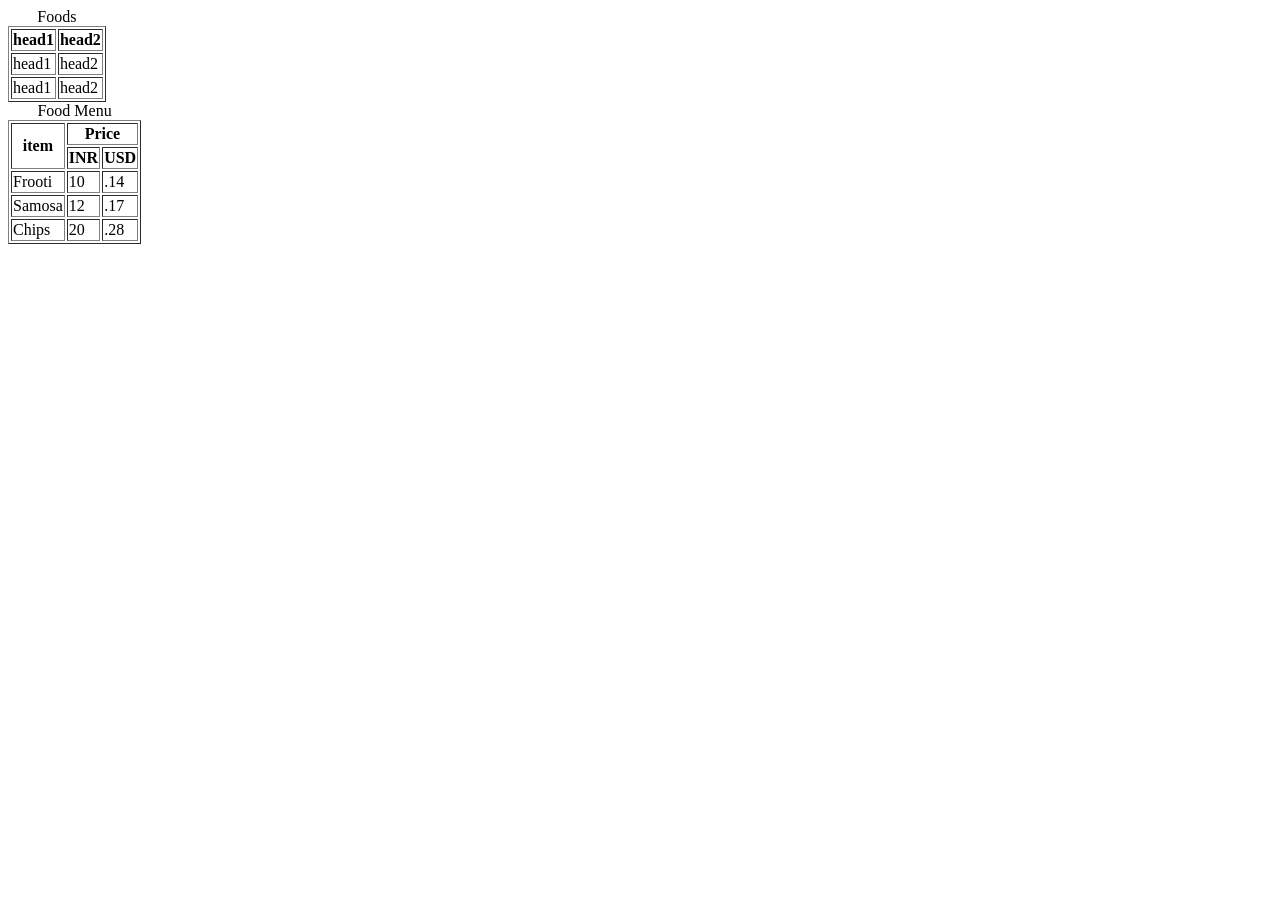
<file: web/1/index.html>
<!DOCTYPE html>
<html lang="en">
<head>
    <meta charset="UTF-8">
    <meta name="viewport" content="width=device-width, initial-scale=1.0">
    <title>tables</title>
</head>
<body>
    <table
    border="black">
        <caption>Foods</caption>
        <thead>
            <tr>
                <th>head1</th>
                <th>head2</th>
            </tr>


        </thead>
        <tbody>
            <tr>
                <td>head1</td>
                <td>head2</td>
            </tr>
            <tr>
                <td>head1</td>
                <td>head2</td>
            </tr>
        </tbody>
    </table>
    <table
    border="black">
        <caption>Food Menu</caption>
        <thead>
            <tr>
                <th  rowspan="2">item</th>
                <th colspan="2">Price</th>
            </tr>
            <tr>

                <th>INR</th>
                <th>USD</th>
            </tr>


        </thead>
        <tbody>
            <tr>
                <td>Frooti</td>
                <td>10</td>
                <td>.14</td>
            </tr>
            <tr>
                <td>Samosa</td>
                <td>12</td>
                <td>.17</td>
            </tr>
            <tr>
                <td>Chips</td>
                <td>20</td>
                <td>.28</td>
            </tr>
           
        </tbody>
    </table>
</body>
</html>
</file>
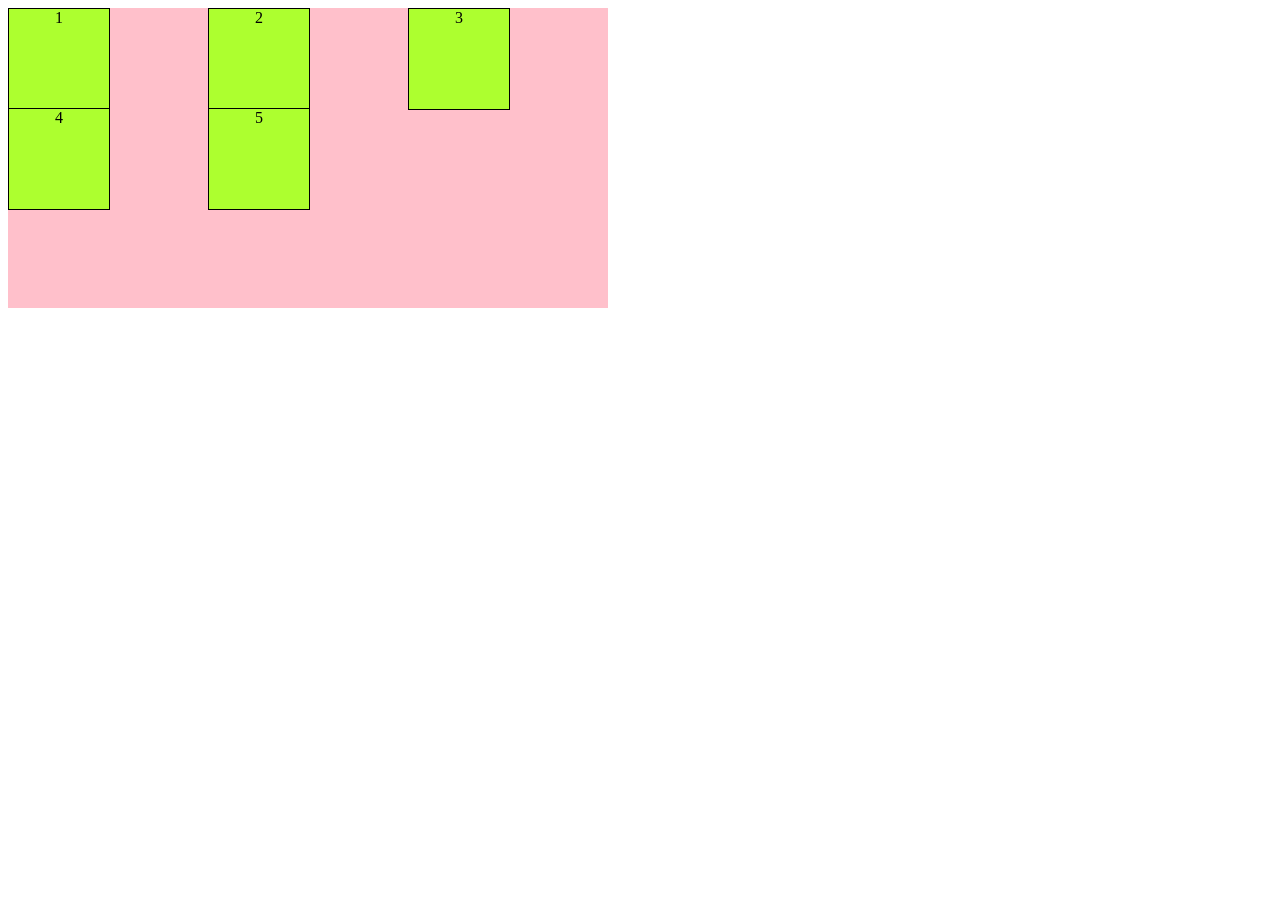
<file: web/10/index.htm>
<!DOCTYPE html>
<html lang="en">
<head>
    <meta charset="UTF-8">
    <meta name="viewport" content="width=device-width, initial-scale=1.0">
    <title>Document</title>
    <link rel="stylesheet" href="style.css">
</head>
<body>
    <div class="container">
        <div class="box">1</div>
        <div class="box">2</div>
        <div class="box">3</div>
        <div class="box">4</div>
        <div class="box">5</div>
       
       
    </div>
    
</body>
</html>
</file>
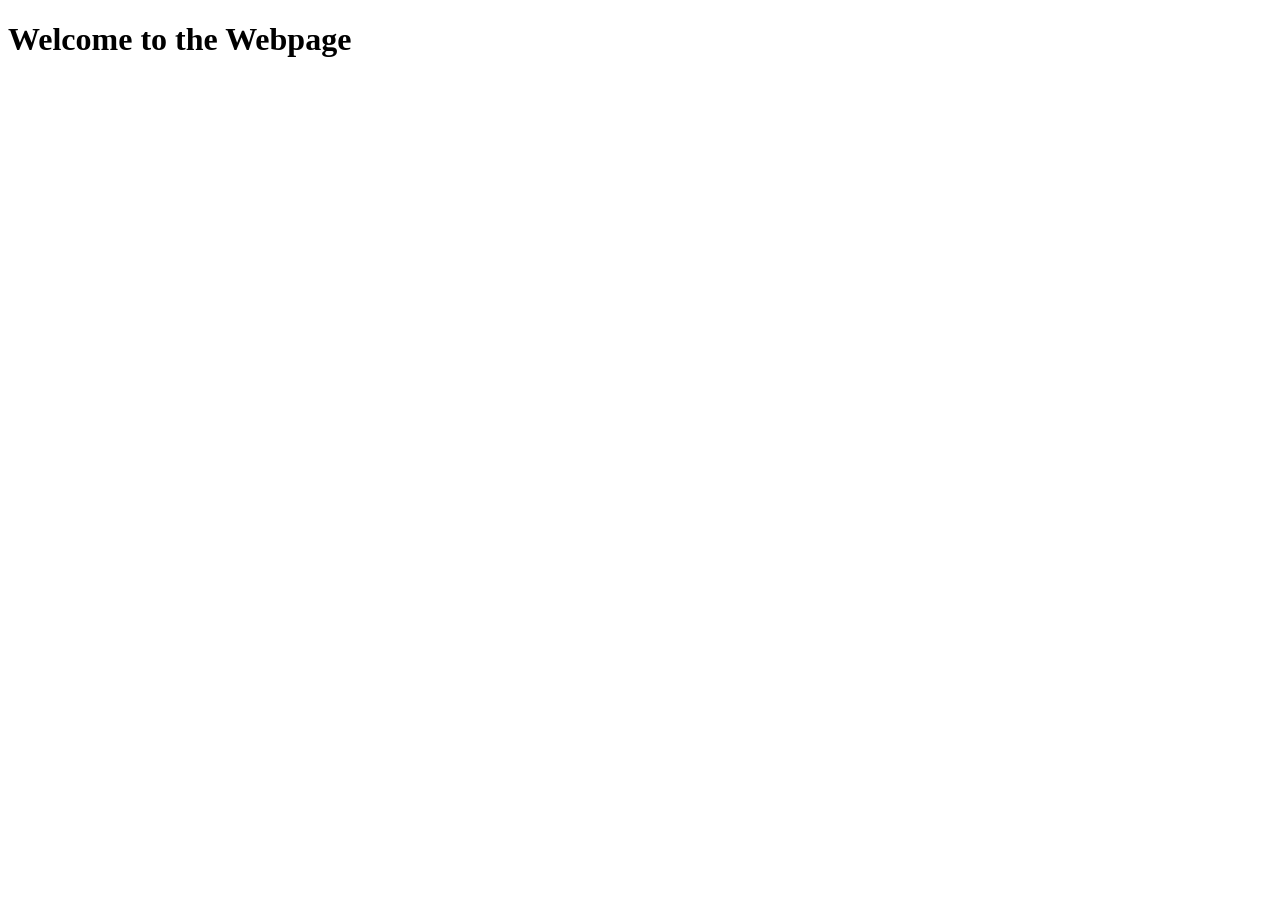
<file: web/12/index.htm>
<!DOCTYPE html>
<html lang="en">
<head>
    <meta charset="UTF-8">
    <meta name="viewport" content="width=device-width, initial-scale=1.0">
    <title>Document</title>
</head>
<body>
    <h1>Welcome to the Webpage</h1>
    <script src="min.js"></script>
</body>
</html>
</file>
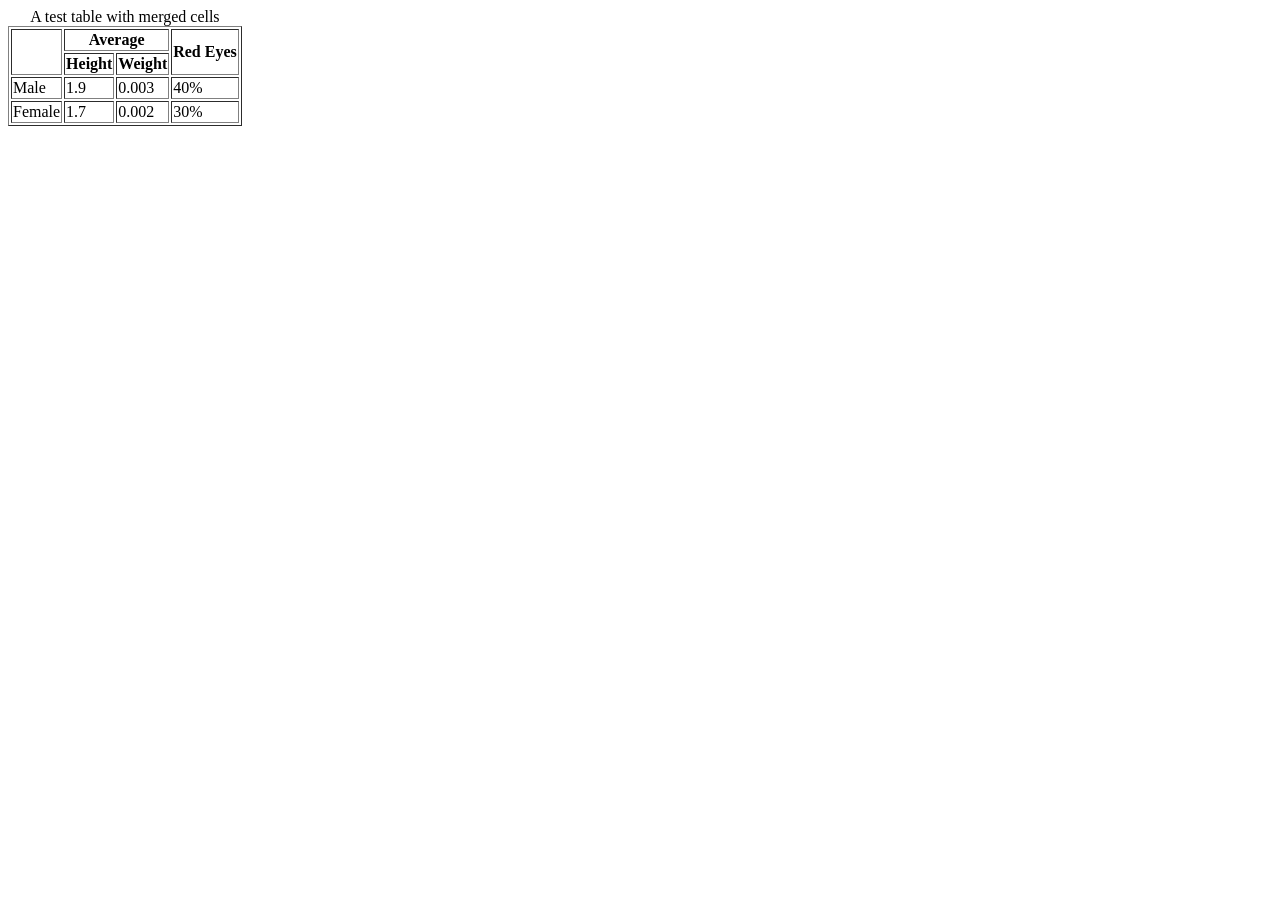
<file: web/2/index.html>
<!DOCTYPE html>
<html lang="en">
<head>
    <meta charset="UTF-8">
    <meta name="viewport" content="width=device-width, initial-scale=1.0">
    <title>Documon</title>
</head>
<body>

    <table border="black">
        <caption>
            A test table with merged cells
        </caption>
        <thead>
            <tr>
                <th rowspan="2">&nbsp;&nbsp;&nbsp;</th>
                <th colspan="2">Average</th>
                <th rowspan="2">Red Eyes</th>
            </tr>
            <tr>
                <th>
                    Height
                </th>
                <th>
                    Weight
                </th>
            </tr>
        </thead>
        <tbody>
            <tr>
                <td>Male</td>
                <td>1.9</td>
                <td>0.003</td>
                <td>40%</td>
            </tr>
             <tr>
                <td>Female</td>
                <td>1.7</td>
                <td>0.002</td>
                <td>30%</td>
            </tr>
        </tbody>
    </table>
    
</body>
</html>
</file>
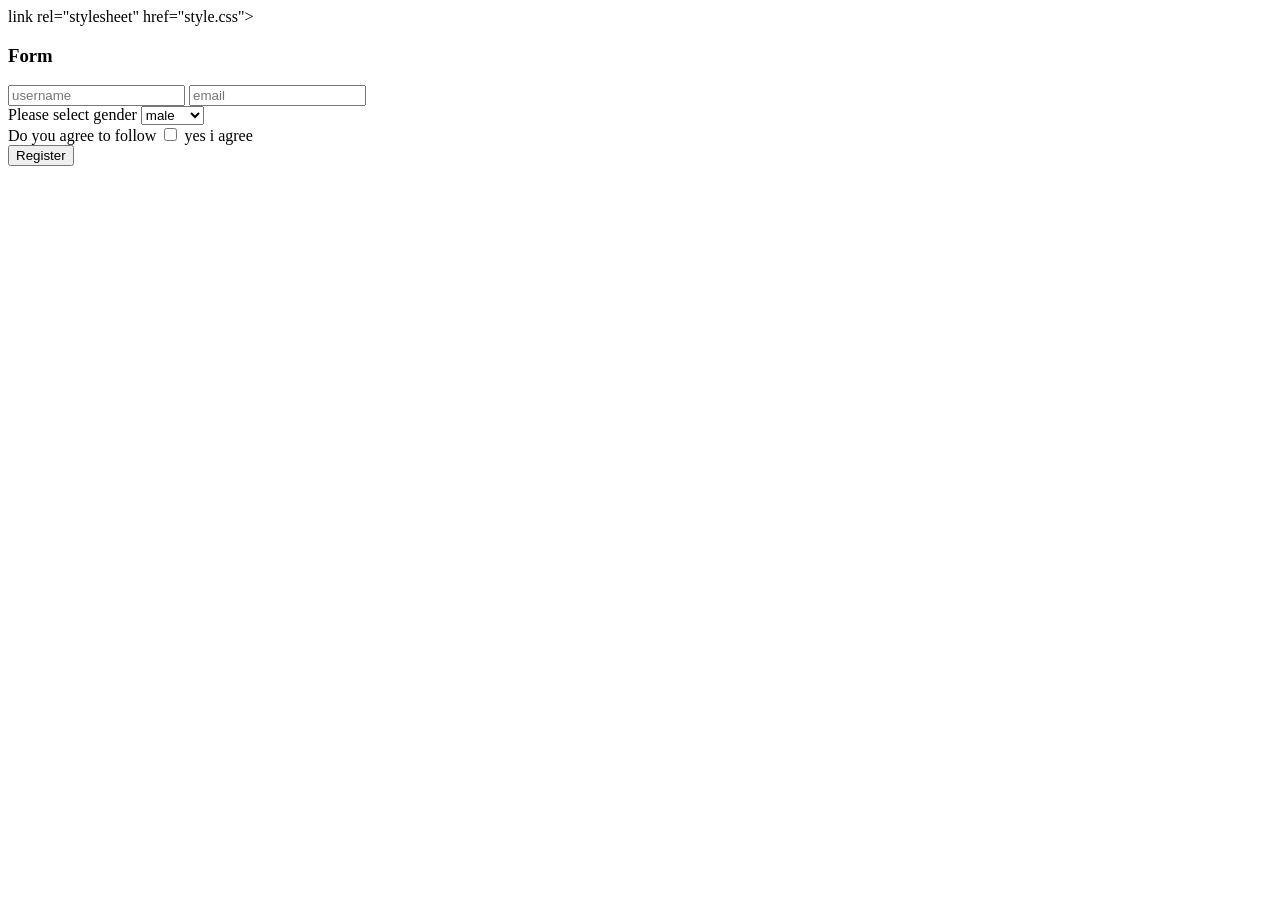
<file: web/4/index.html>
<!DOCTYPE html>
<html lang="en">
<head>
    <meta charset="UTF-8">
    <meta name="viewport" content="width=device-width, initial-scale=1.0">
    <title>Document</title>
    link rel="stylesheet" href="style.css">
</head>
<body>
    <h3>Form</h3>
    <form action="/server">
        <div>
            <input type="text" placeholder="username"name ="name" />
            <input type="email" placeholder="email"name ="email" />
        </div>
        <div>
            <label>Please select gender</label>
            <select name="gender" id="gender">
                <option value="M"> male</option>
                <option value="F"> female</option>
                <option value="O"> other</option>
            </select>
        </div>
        <div>
            Do you agree to follow 
            <input type="checkbox" id="terms" name="terms">
            <label> yes i agree </label>
        </div>
        <button>Register</button>
    </form>
</body>
</html>
</file>
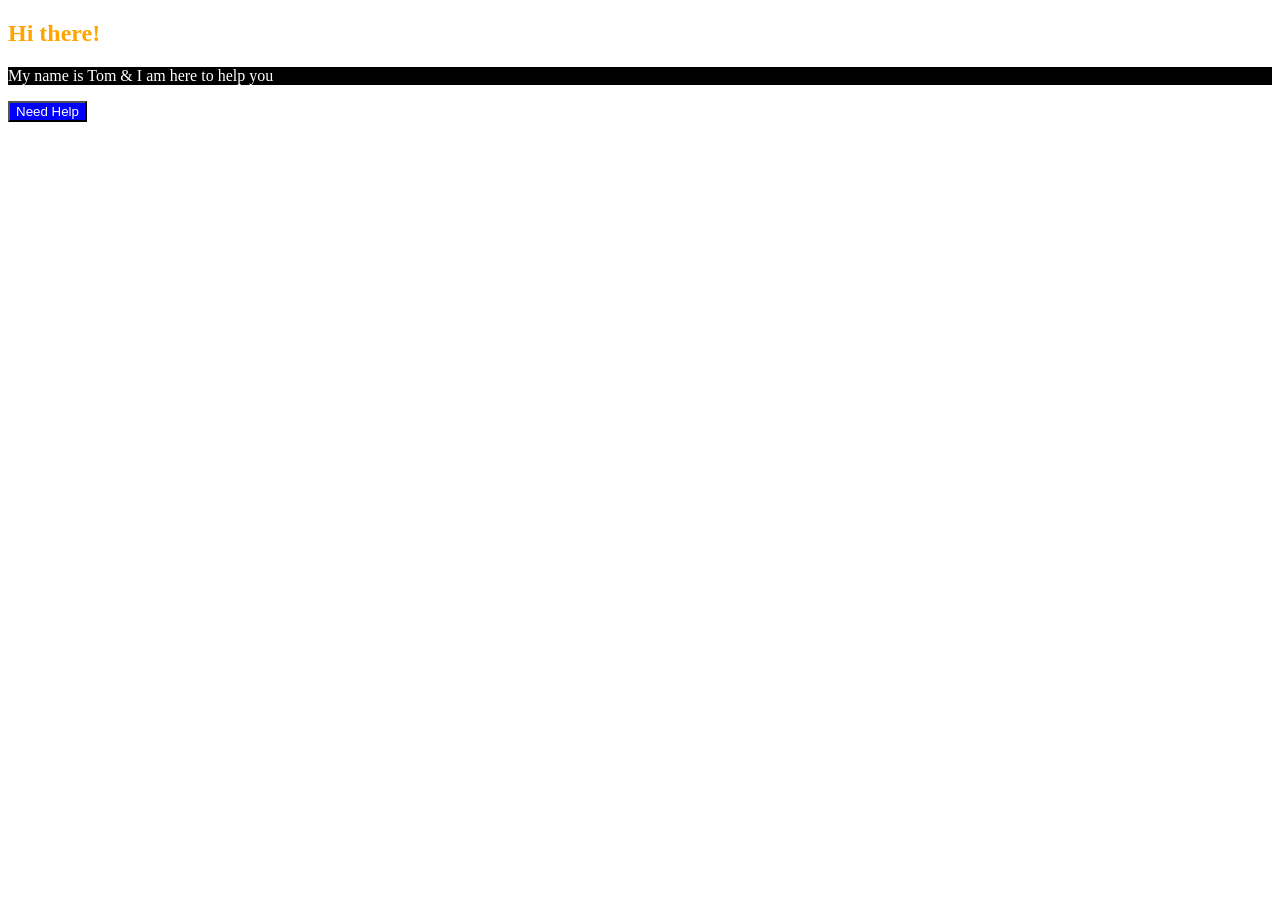
<file: web/5/index.htm>
<!DOCTYPE html>
<html lang="en">
<head>
    <meta charset="UTF-8">
    <meta name="viewport" content="width=device-width, initial-scale=1.0">
    <title>Document</title>
    <link rel="stylesheet" href="style.css">
</head>
<body>
    <h2>Hi there!</h3>
    <p>My name is Tom & I am here to help you</p>

    <button>Need Help</button>
    
</body>
</html>
</file>
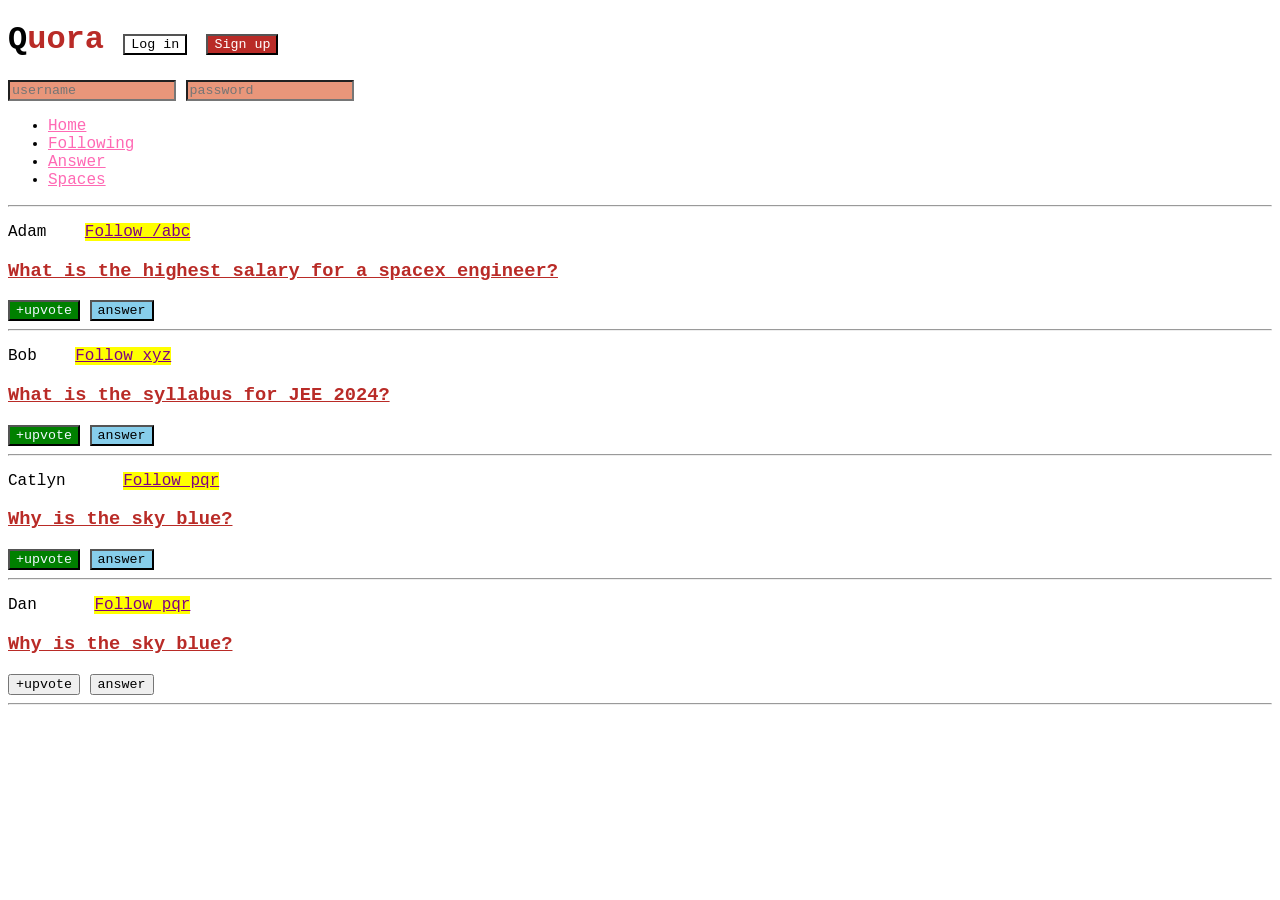
<file: web/6/index.html>
<!DOCTYPE html>
<html lang="en">
  <head>
    <meta charset="UTF-8" />
    <meta http-equiv="X-UA-Compatible" content="IE=edge" />
    <meta name="viewport" content="width=device-width, initial-scale=1.0" />
    <title>CSS Chapter2</title>

    <link rel="stylesheet" href="style.css">
  </head>
  <body>
    <header>
        <h1>Quora 
            <button id="login">Log in</button>
            <button id="signup">Sign up</button>
        </h1>
        <div>
            <input type="text" placeholder="username">
            <input type="password" placeholder="password">
        </div>
        <nav>
            <ul>
                <li><a href="/home">Home</a></li>
                <li><a href="/following">Following</a></li>
                <li><a href="/answer">Answer</a></li>
                <li><a href="/spaces">Spaces</a></li>
            </ul>
        </nav>
        <hr>
    </header>
    <main>
        <p>
        Adam &nbsp;&nbsp;
        <a class="follow" href="/adam">Follow /abc</a></span>
        </p>
        <h3>What is the highest salary for a spacex engineer?</h3>
        <span>
            <button class ="upvote">+upvote</button>
            <button>answer</button>
        </span>
        <hr />

        <p>
        Bob &nbsp;&nbsp;
        <a class="follow" href="/bob">Follow xyz</a>
        </p>
        <h3>What is the syllabus for JEE 2024?</h3>
        <span>
            <button class ="upvote">+upvote</button>
            <button>answer</button>
        </span>
        <hr />

        <p>
        Catlyn &nbsp;&nbsp;&nbsp;&nbsp;
        <a class="follow" href="/catlyn">Follow pqr</a>
        </p>
        <h3>Why is the sky blue?</h3>
        <span>
            <button class ="upvote">+upvote</button>
            <button>answer</button>
        </span>
        <hr />

        <p>
            Dan &nbsp;&nbsp;&nbsp;&nbsp;
            <a class="follow" href="/dan">Follow pqr</a>
            </p>
            <h3>Why is the sky blue?</h3>
            <span>
                <button>+upvote</button>
                <button>answer</button>
            </span>
            <hr />
    </main>
  </body>
</html>
</file>
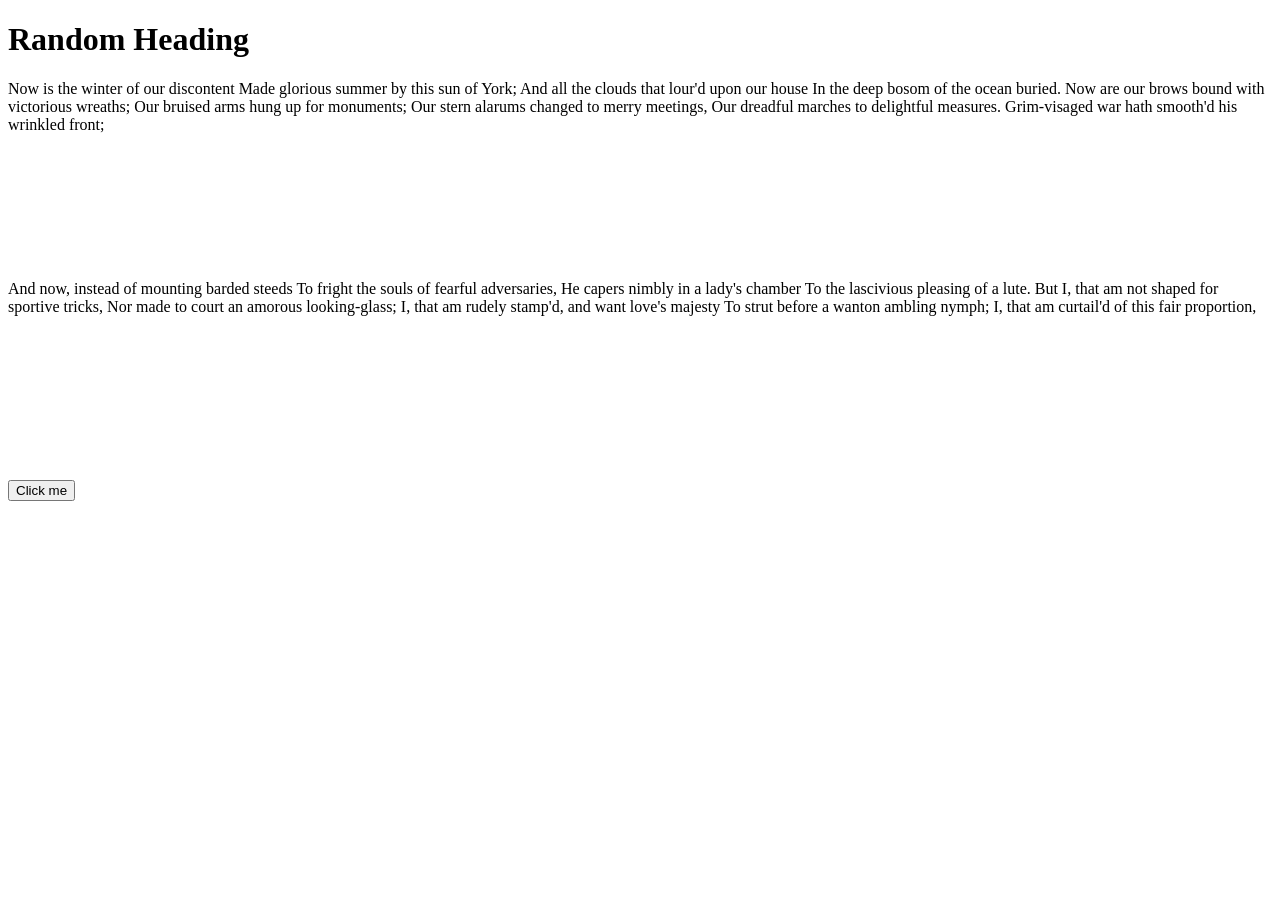
<file: web/7/index.html>
<!DOCTYPE html>
<html lang="en">
  <head>
    <meta charset="UTF-8" />
    <meta http-equiv="X-UA-Compatible" content="IE=edge" />
    <meta name="viewport" content="width=device-width, initial-scale=1.0" />
    <title>CSS</title>
    <link rel="stylesheet" href="style.css" />
  </head>
  <body>
    <h1>Random Heading</h1>
    <div>
      Now is the winter of our discontent Made glorious summer by this sun of
      York; And all the clouds that lour'd upon our house In the deep bosom of
      the ocean buried. Now are our brows bound with victorious wreaths; Our
      bruised arms hung up for monuments; Our stern alarums changed to merry
      meetings, Our dreadful marches to delightful measures. Grim-visaged war
      hath smooth'd his wrinkled front;
    </div>
    <div>
      And now, instead of mounting barded steeds To fright the souls of fearful
      adversaries, He capers nimbly in a lady's chamber To the lascivious
      pleasing of a lute. But I, that am not shaped for sportive tricks, Nor
      made to court an amorous looking-glass; I, that am rudely stamp'd, and
      want love's majesty To strut before a wanton ambling nymph; I, that am
      curtail'd of this fair proportion,
    </div>
    <button>Click me</button>
  </body>
</html>
</file>
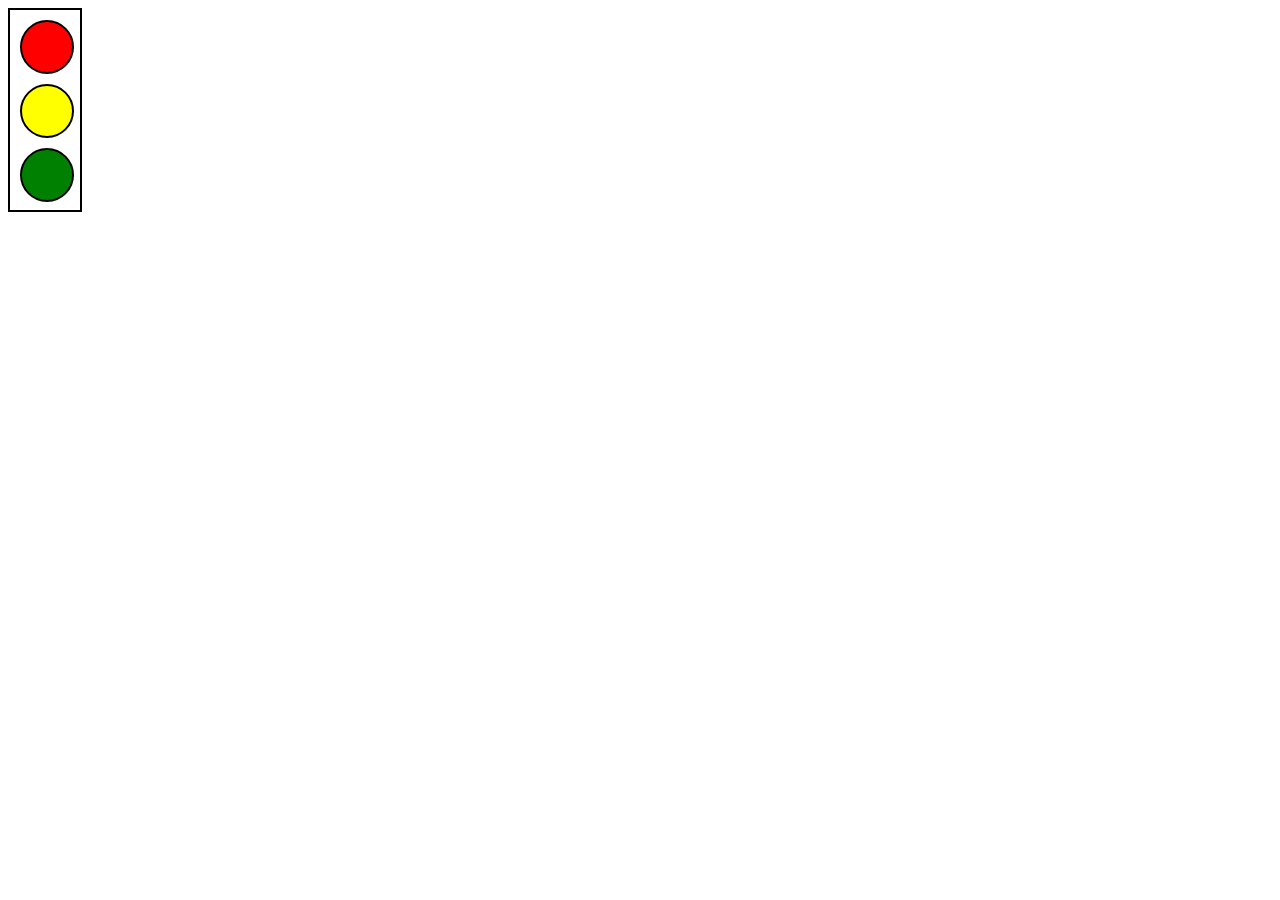
<file: web/8/index.html>
<!DOCTYPE html>
<html lang="en">
<head>
    <meta charset="UTF-8">
    <meta name="viewport" content="width=device-width, initial-scale=1.0">
    <title>Document</title>
    <link rel="stylesheet" href="style.css">
</head>
<body>
    <div class="top">
        <div class="henry l1"></div>
        <div class="henry l2"></div>
        <div class="henry l3"></div>

    </div>
    
</body>
</html>
</file>
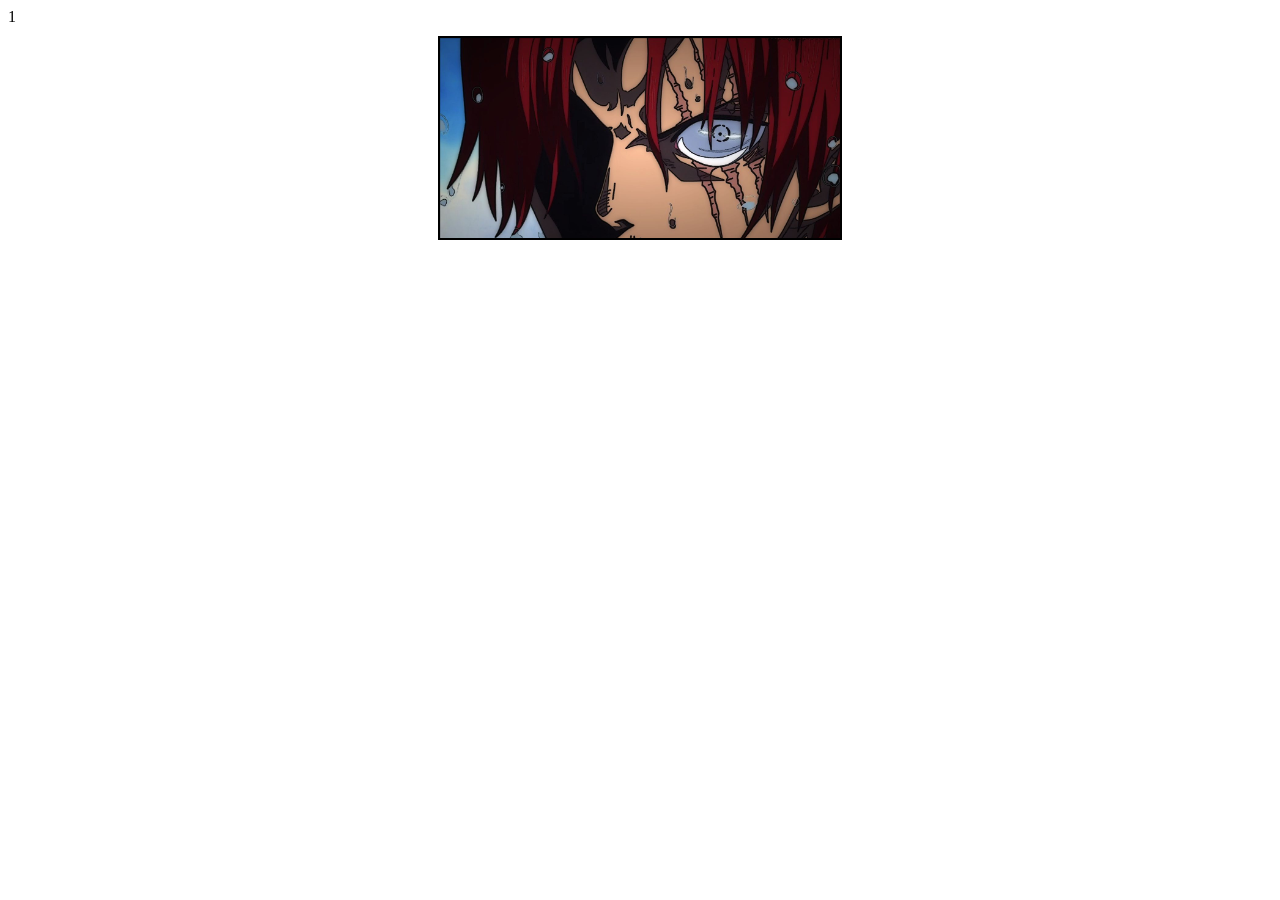
<file: web/9/index.htm>
<!DOCTYPE html>
<html lang="en">
<head>
    <meta charset="UTF-8">
    <meta name="viewport" content="width=device-width, initial-scale=1.0">
    <title>Document</title>
    <link rel="stylesheet" href="style.css">
</head>
<body>
    <divS>1</div>

    <div></div>
</body>
</html>
</file>
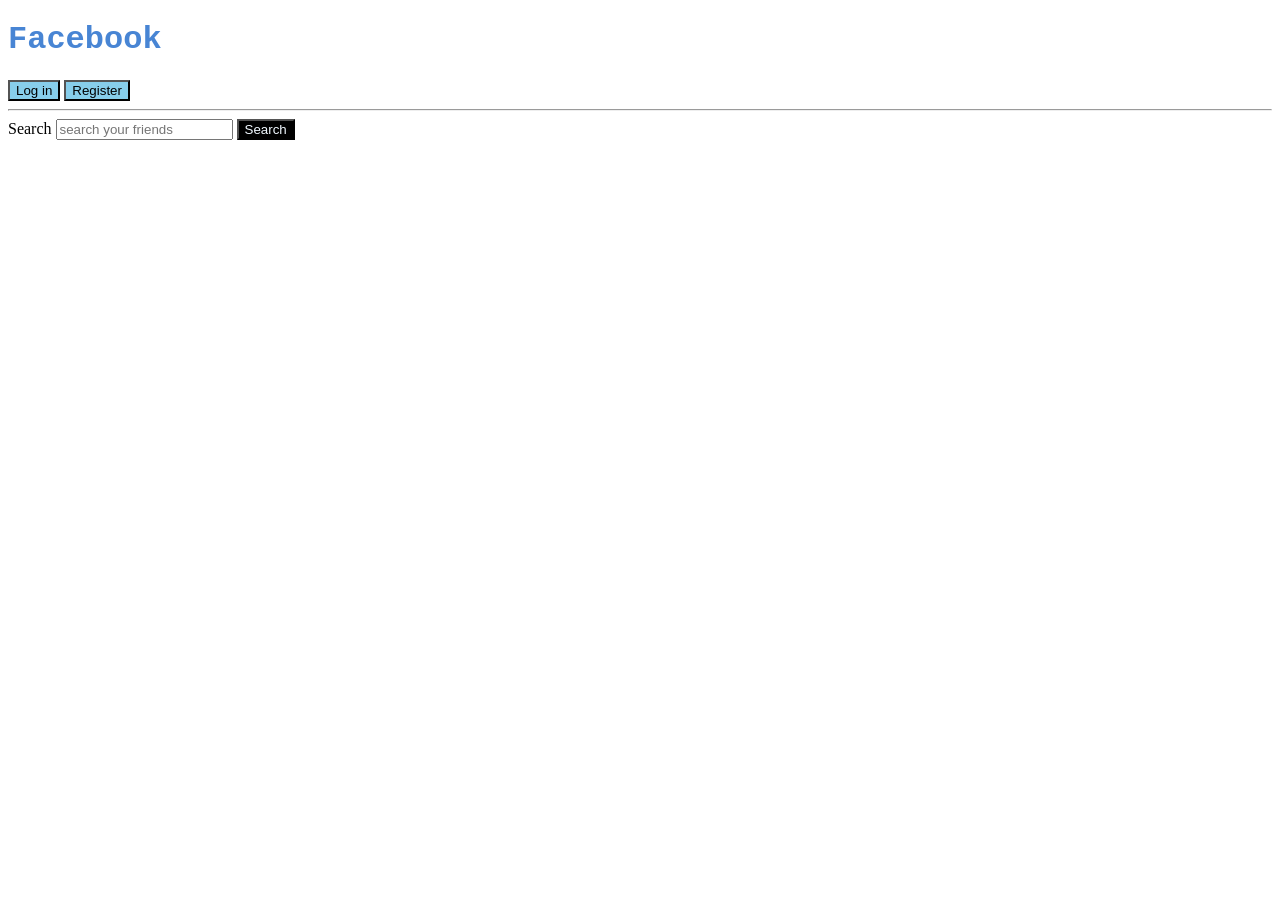
<file: web/6/PractiseQs.html>
<!DOCTYPE html>
<html lang="en">
  <head>
    <meta charset="UTF-8" />
    <meta http-equiv="X-UA-Compatible" content="IE=edge" />
    <meta name="viewport" content="width=device-width, initial-scale=1.0" />
    <title>Practice Qs</title>
    <link rel="stylesheet" href="style1.css">
  </head>
  <body>
    <h1 id="hero">Facebook</h1>
    <button class="userbtn">Log in</button>
    <button class="userbtn">Register</button>
    <hr />
    <label for="search">Search</label>
    <input placeholder="search your friends" id="search" />
    <button id="searchbtn">Search</button>
  </body>
</html>
</file>
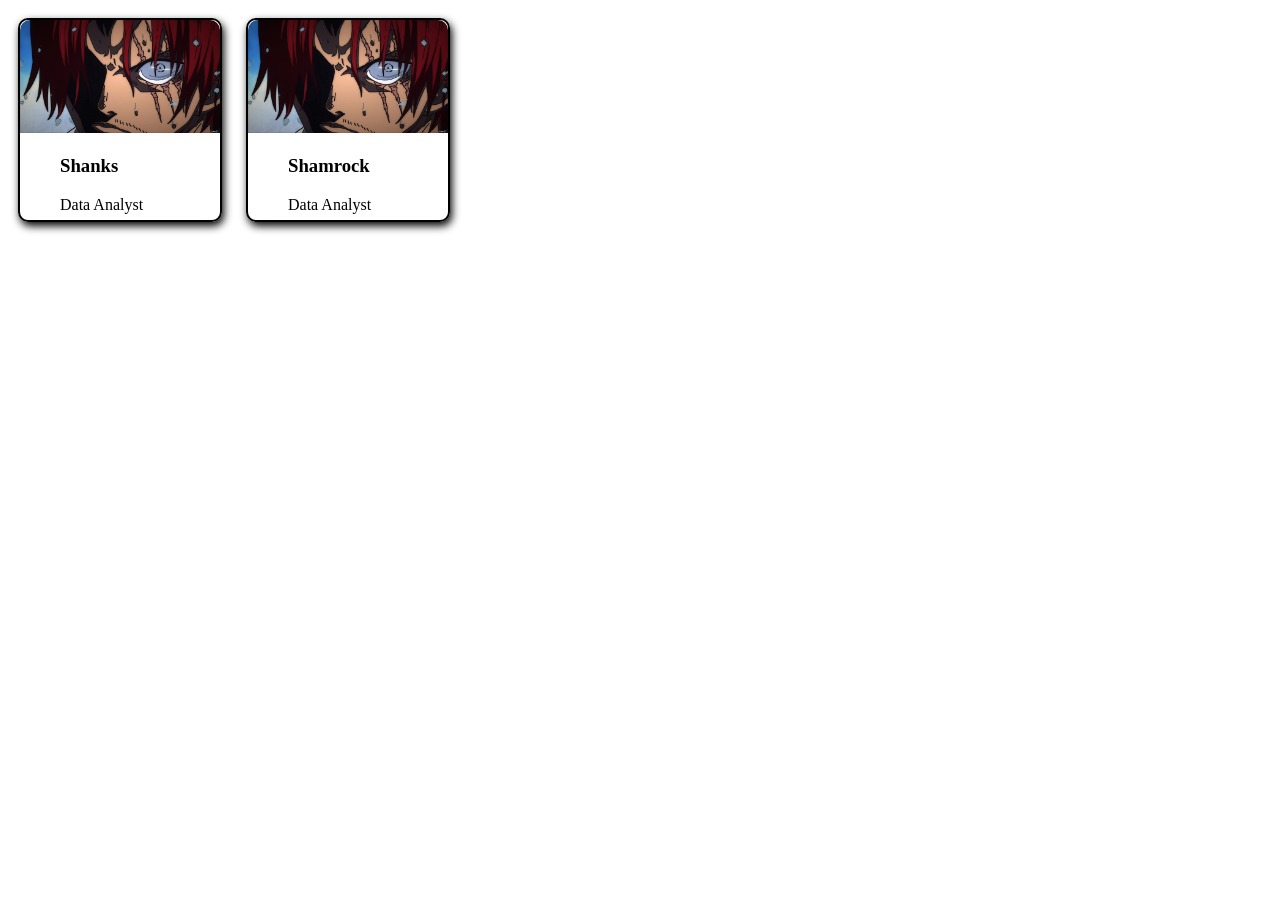
<file: web/9/2.htm>
<!DOCTYPE html>
<html lang="en">
<head>
    <meta charset="UTF-8">
    <meta name="viewport" content="width=device-width, initial-scale=1.0">
    <title>Document</title>
    <link rel="stylesheet" href="style1.css">
</head>
<body>
    <div class="dom">
        <img src="Shanks.jpg" alt="" srcset="" >
        <div class="desc">
            <h3>Shanks</h3>
            <p>Data Analyst</p>
        </div>
    </div>
    <div class="dom">
        <img src="Shanks.jpg" alt="" srcset="" >
        <div class="desc">
            <h3>Shamrock</h3>
            <p>Data Analyst</p>
        </div>
    </div>
</body>
</html>
</file>
<file: web/10/style.css>
.container{
   width: 600px;
   height:300px;
   background-color:pink;
   display:grid;
   grid-template-rows: 100px 100px 100px;
   grid-template-columns: auto auto auto;
}


.box{
    width:100px;
    height:100px;
    background-color:greenyellow;
    border:1px solid black;
    text-align:center;
}
</file>
<file: web/5/style.css>
h2{
    color: orange;
}

button{
    background: blue;
    color: white;
}
p{
    background: black;
    color: white;
}
</file>
<file: web/6/style.css>
*{
    font-family:"Courier New", Courier, monospace;
}

h1,h3{
    color:#b92b27
}
#login{
    background-color: white;
}
#signup{
    background-color: #b92b27;
    color:white;
}
.upvote{
    background-color:green;
    color:aliceblue
}
p a{
    color: purple;
    background-color: yellow;
}
nav ul li a{
    color: hotpink;
}
p+h3{
    text-decoration: underline;
}
.upvote +button{
    background-color: skyblue;
}
div >input{
    background-color:darksalmon;
}
input[type="text"]{
    color:red;
}
input[type="password"]{
    color:blue;
}
button:hover{
    background-color:black;
    color:white;
}
h3:hover{
    text-decoration: none;
}
button:active{
    background-color: pink;
}
h1::first-letter{
    color:black;
}
</file>
<file: web/7/style.css>
div{
    height: 200px;
}
</file>
<file: web/8/style.css>
.top{
    height:200px;
    width:70px;
    border:2px solid black;
}

.henry{
    height:50px;
    width:50px;
    border:2px solid black;
    margin :10px;
    border-radius:50%;
}

.l1{
   background-color:  red;
}
.l2{
   background-color:  yellow;
}
.l3{
   background-color:  green;
}
</file>
<file: web/9/style.css>
div {
    height: 200px;
    width:400px;
    background-color: aqua;
    border: 2px solid black;
    margin : 10px auto;
    background-image: url('Shanks.jpg');
    background-size:cover;
}
</file>
<file: web/6/style1.css>
#hero{
    color:rgb(72, 133, 212);
    font-family: 'Courier New', Courier, monospace;
}
.userbtn{
    background-color: skyblue;
}
#searchbtn{
    background-color: black;
    color: aliceblue;
}
</file>
<file: web/9/style1.css>
.dom{
 border: 2px solid black;
 height:200px;
 width:200px;
 display: inline-block;
 margin:10px;
 border-radius: 10px;
 box-shadow: 2px 4px 8px black;
 transition: .2s;
    }

.desc{
    padding-left: 40px;

}
img{
    width:100%;
    border-radius: 10px 10px 0 0 ;
}
.dom:hover{
     box-shadow: 4px 10px 12px black;
}
</file>
